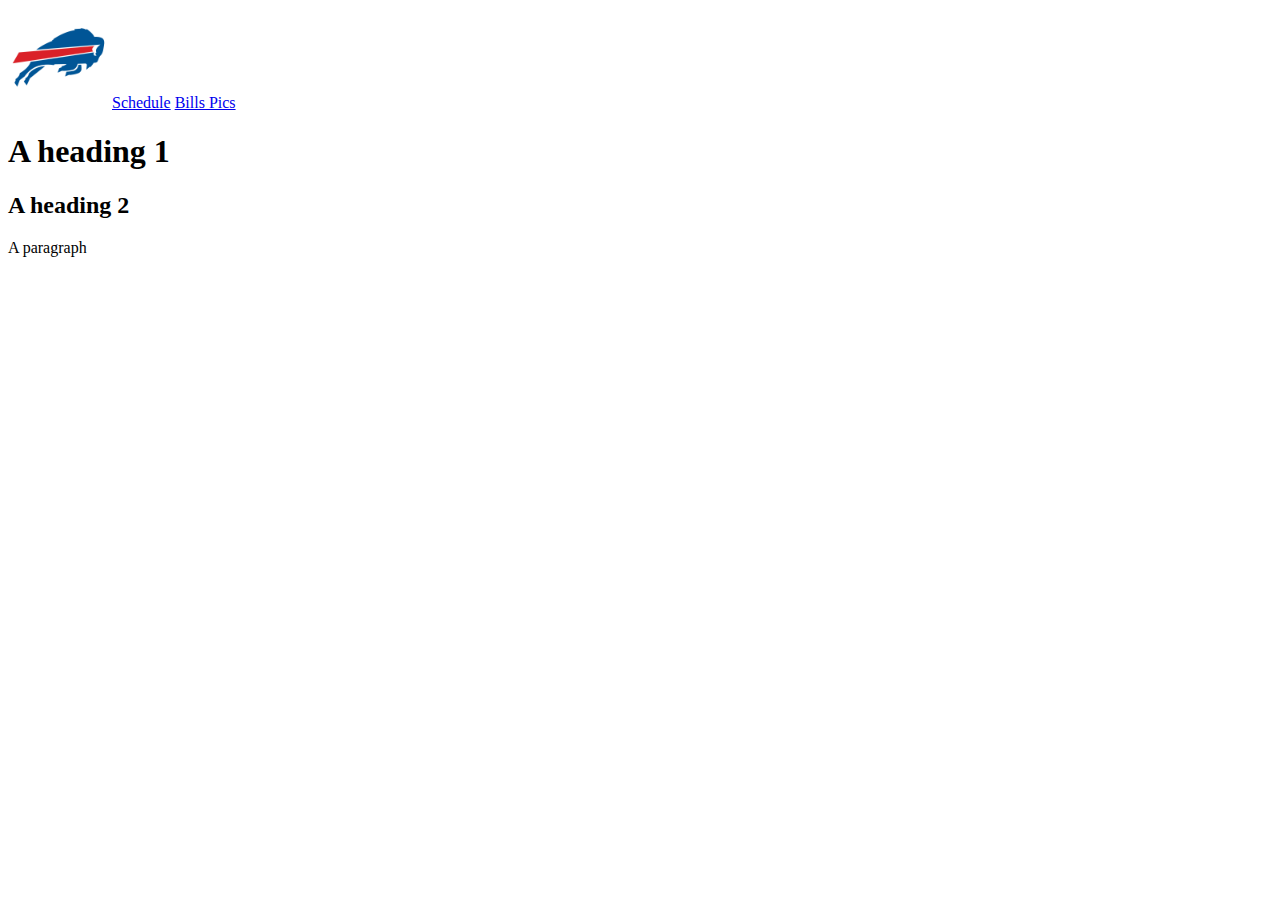
<file: options.html>
<!DOCTYPE html>
<html lang="en">

<head>
    <meta charset="utf-8">
    <title>My Title</title>
    <link rel="stylesheet" type="text/css" href="css/styles.css">
</head>

<body>
    <header>
        <nav>
            <a href="index.html"><img src="images/bills.png" alt="buffalo bills logo" height="100"></a>
            <a href="schedule.html">Schedule</a>
            <a href="pictures.html">Bills Pics</a>

        </nav>
    </header>
    <h1>A heading 1</h1>
    <h2>A heading 2</h2>
    <p>A paragraph</p>
</body>

</html>
</file>
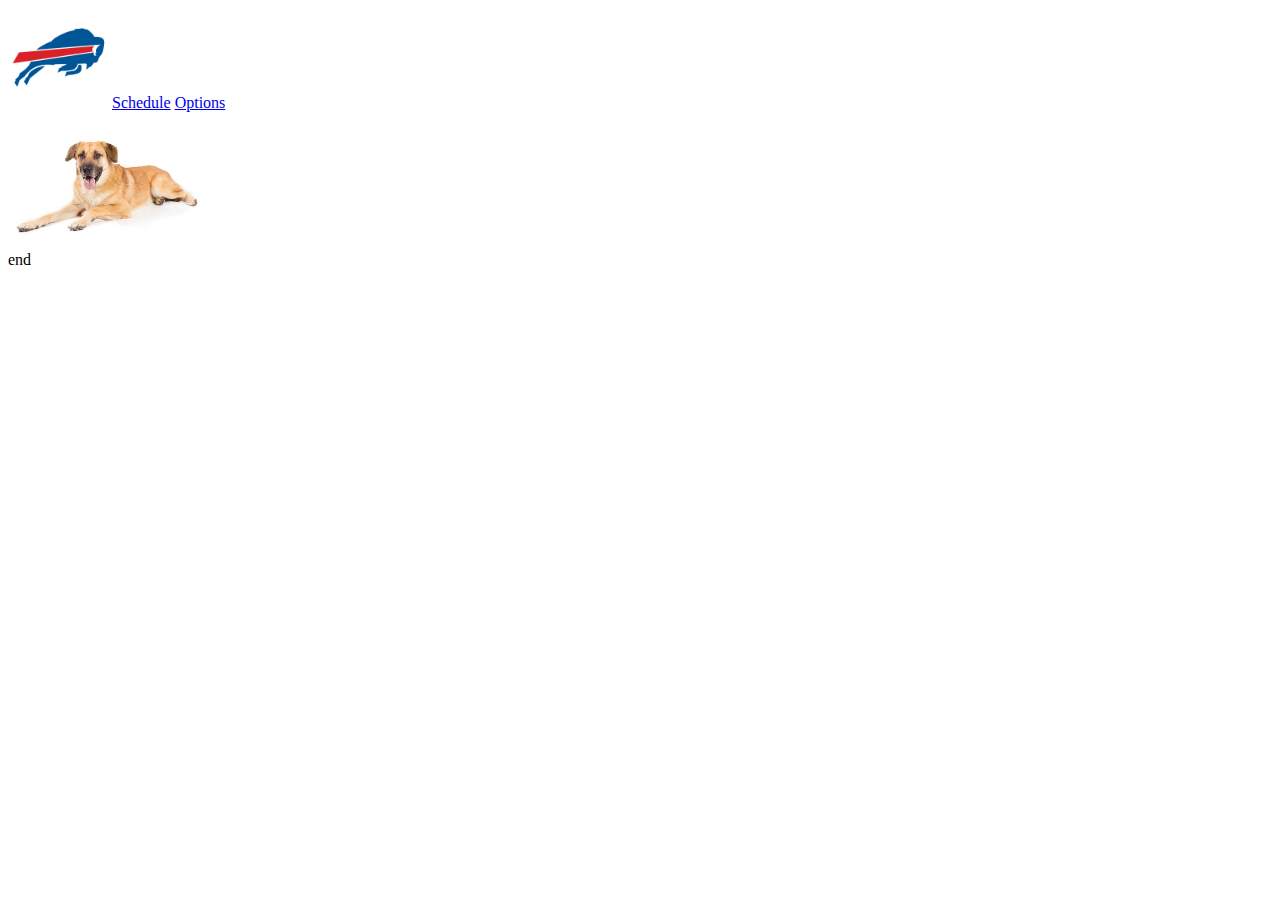
<file: pictures.html>
<!DOCTYPE html>
<html lang="en">

<head>
    <meta charset="utf-8">
    <title>Bills Pics</title>
    <link rel="stylesheet" type="text/css" href="css/styles.css">
</head>

<body>
    <header>
        <nav>
            <a href="index.html"><img src="images/bills.png" alt="buffalo bills logo" height="100"></a>
            <a href="schedule.html">Schedule</a>
            <a href="options.html">Options</a>
        </nav>
    </header>
    <main>
      <img src="images/dog.jpg" alt="a freaking dog" width="203">

    </main>
    <footer>end</footer>
</body>

</html>
</file>
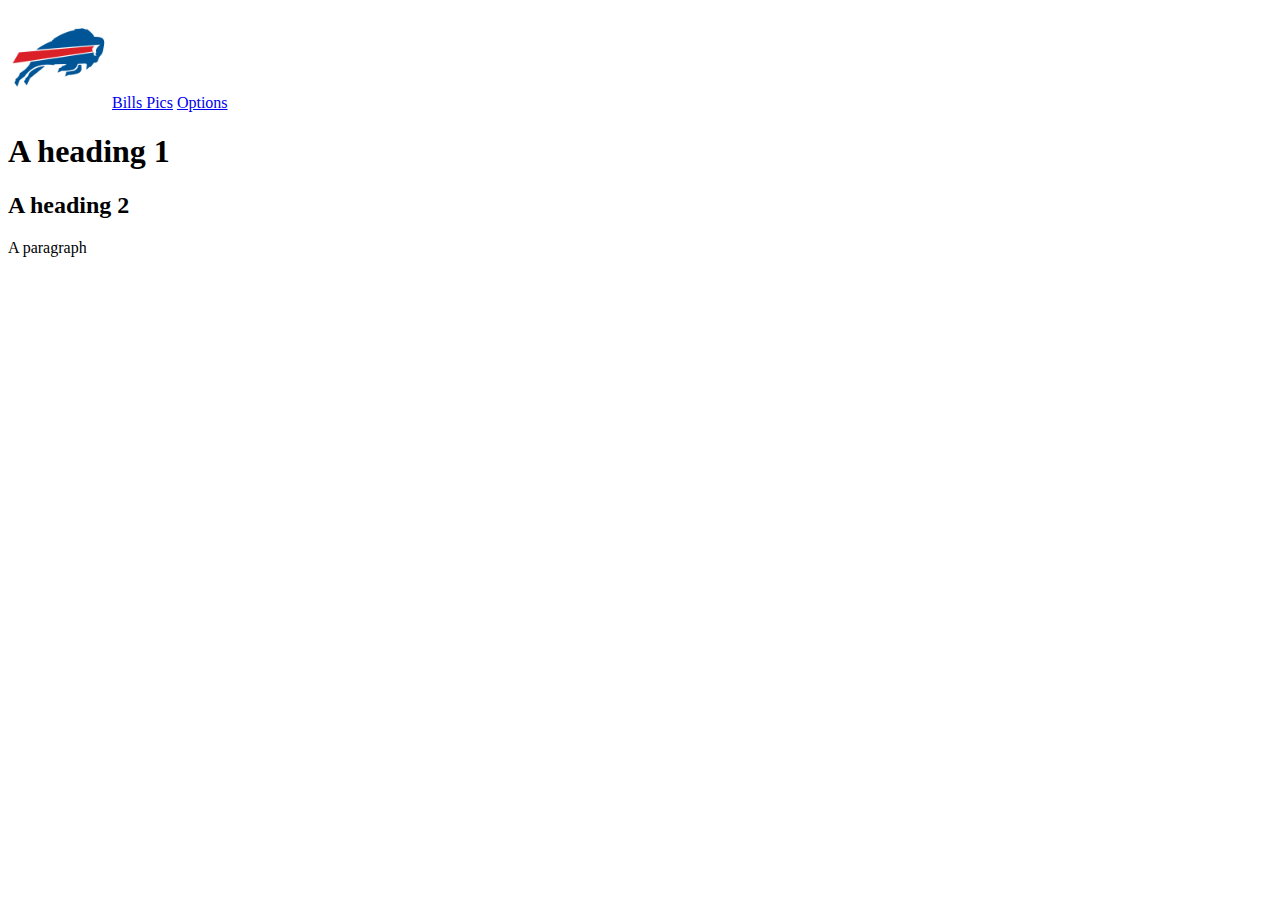
<file: ranking.html>
<!DOCTYPE html>
<html lang="en">

<head>
    <meta charset="utf-8">
    <title>Ranking</title>
    <link rel="stylesheet" type="text/css" href="css/styles.css">
</head>

<body>
    <header>
        <nav>
            <a href="index.html"><img src="images/bills.png" alt="buffalo bills logo" height="100"></a>
            <a href="pictures.html">Bills Pics</a>
            <a href="options.html">Options</a>

        </nav>
    </header>
    <h1>A heading 1</h1>
    <h2>A heading 2</h2>
    <p>A paragraph</p>
</body>

</html>
</file>
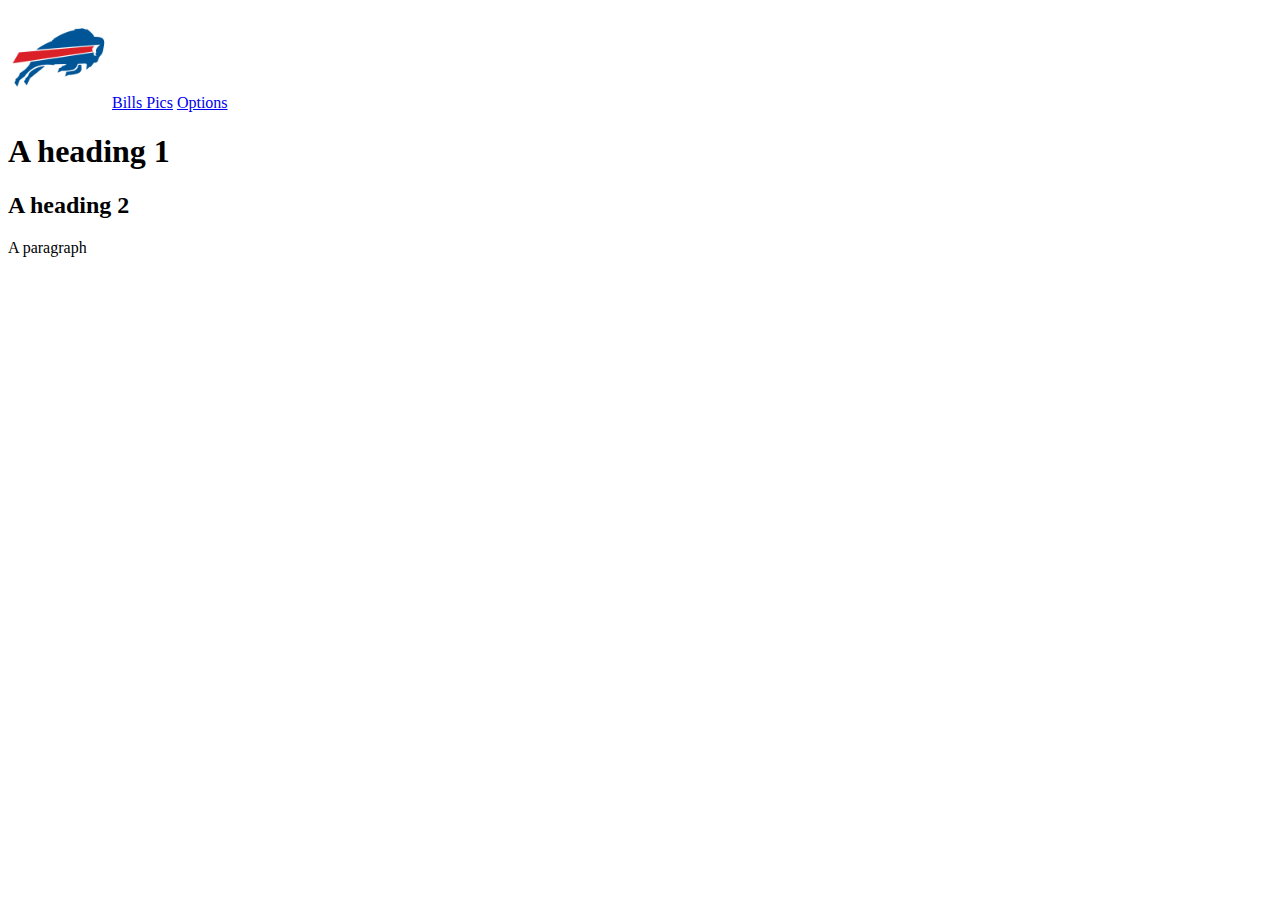
<file: schedule.html>
<!DOCTYPE html>
<html lang="en">

<head>
    <meta charset="utf-8">
    <title>Schedule</title>
    <link rel="stylesheet" type="text/css" href="css/styles.css">
</head>

<body>
    <header>
        <nav>
            <a href="index.html"><img src="images/bills.png" alt="buffalo bills logo" height="100"></a>
            <a href="pictures.html">Bills Pics</a>
            <a href="options.html">Options</a>

        </nav>
    </header>
    <h1>A heading 1</h1>
    <h2>A heading 2</h2>
    <p>A paragraph</p>
</body>

</html>
</file>
<file: css/styles.css>
.nav-item {
    background-color: #4caf50;
    padding: 10px;
    height: 100px;
    flex: 1;
    margin: 5px;
}

.nav {
    display: flex;
}

.good-boi {
    position: absolute;
    height: 100px;
    margin:-60px 0 0 -60px;
    -webkit-animation:spin 4s linear infinite;
    -moz-animation:spin 4s linear infinite;
    animation:spin 4s linear infinite;
}
@-moz-keyframes spin { 100% { -moz-transform: rotate(360deg); } }
@-webkit-keyframes spin { 100% { -webkit-transform: rotate(360deg); } }
@keyframes spin { 100% { -webkit-transform: rotate(360deg); transform:rotate(360deg); } }

/* keyframes definition for WebKit browsers */

@-webkit-keyframes travel2 {
    from { }
    to {
      left: 100%;
      margin-left: -50px;
      -webkit-transform: rotateZ(360deg) rotateY(360deg);
    }
  }
  
  @-webkit-keyframes bounce2 {
    from { }
    to {
      bottom: 100%;
      margin-bottom: -50px;
      -webkit-transform: rotateZ(360deg);
    }
  }
  
  /* keyframes definition for other browsers */
  
  @keyframes travel2 {
    from {
      left: 0;
      margin-left: 0;
      -moz-transform: rotate(0) rotateY(0);
      -ms-transform: rotate(0) rotateY(0);
      transform: rotate(0) rotateY(0);
    }
    to {
      left: 100%;
      margin-left: -50px;
      -moz-transform: rotateZ(360deg) rotateY(360deg);
      -ms-transform: rotateZ(360deg) rotateY(360deg);
      transform: rotateZ(360deg) rotateY(360deg);
    }
  }
  
  @keyframes bounce2 {
    from {
      bottom: 0;
      margin-bottom: 0;
      -moz-transform: rotate(0);
      -ms-transform: rotate(0);
      transform: rotate(0);
    }
    to {
      bottom: 100%;
      margin-bottom: -50px;
      -moz-transform: rotate(360deg);
      -ms-transform: rotate(360deg);
      transform: rotate(360deg);
    }
  }
  
  /* styles for the stage and animated elements */
  
  #stage2 {
    position: relative;
    margin: 1em 0;
    box-shadow: inset 0 0 20px #fff;
    background: url(/images/meadow.jpg) no-repeat;
    -webkit-perspective: 200px;
    -moz-perspective: 200px;
    -ms-perspective: 200px;
    perspective: 200px;
  }
  
  #traveler2 {
    position: absolute;
    width: 50px;
    height: 500px;
  
    -webkit-animation-name: travel2;
    -webkit-animation-timing-function: linear;
    -webkit-animation-iteration-count: infinite;
    -webkit-animation-direction: alternate;
    -webkit-animation-duration: 4.8s;
  
    animation-name: travel2;
    animation-timing-function: linear;
    animation-iteration-count: infinite;
    animation-direction: alternate;
    animation-duration: 4.8s;
  }
  
  #bouncer2 {
    width: 50px;
    height: 50px;
    position: absolute;
  
    -webkit-animation-name: bounce2;
    -webkit-animation-iteration-count: infinite;
    -webkit-animation-direction: alternate;
    -webkit-animation-duration: 4.2s;
  
    animation-name: bounce2;
    animation-iteration-count: infinite;
    animation-direction: alternate;
    animation-duration: 4.2s;
  }
</file>
